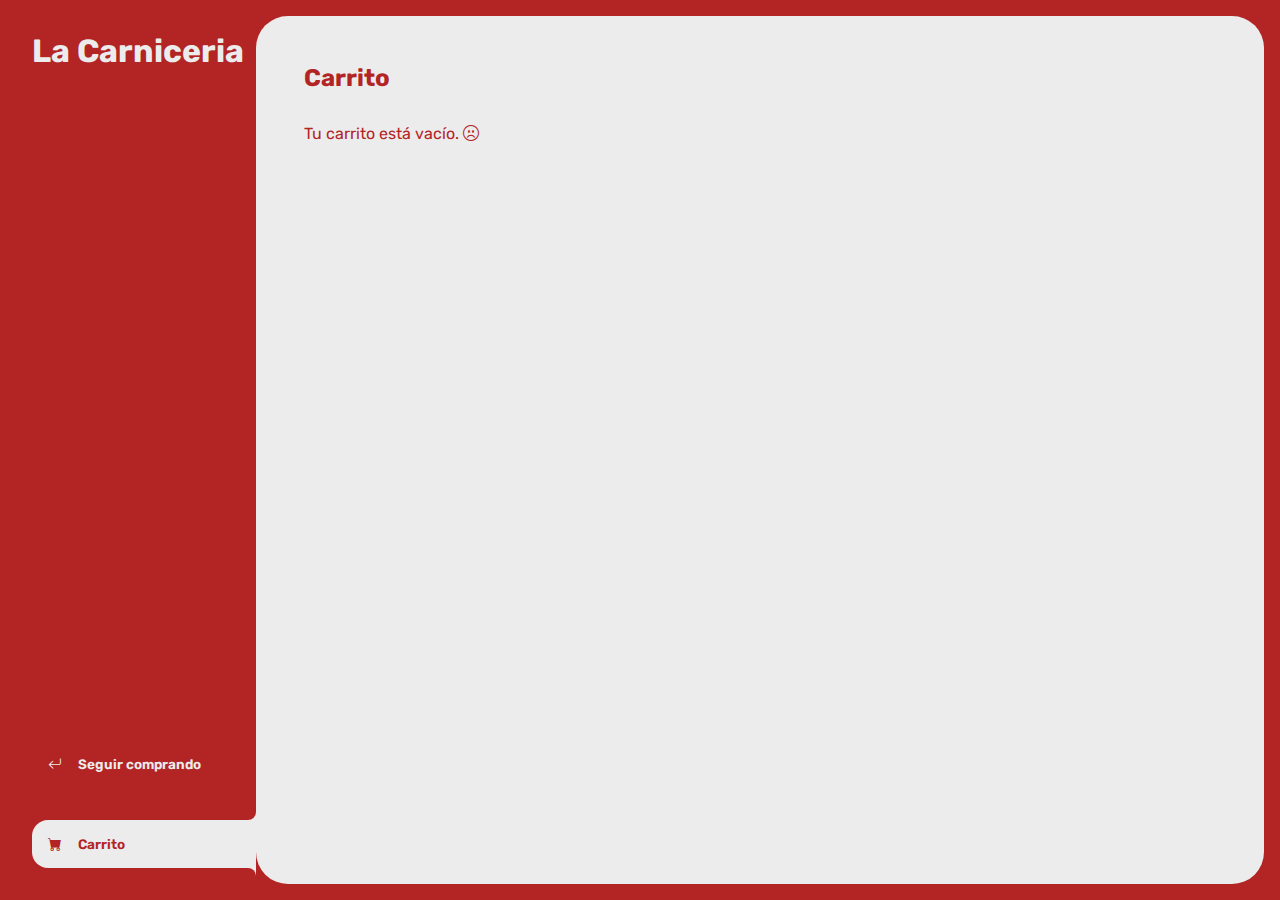
<file: carrito.html>
<!DOCTYPE html>
<html lang="es">
<head>
    <meta charset="UTF-8">
    <meta http-equiv="X-UA-Compatible" content="IE=edge">
    <meta name="viewport" content="width=device-width, initial-scale=1.0">
    <title>La Carniceria</title>
    <link rel="stylesheet" href="https://cdn.jsdelivr.net/npm/bootstrap-icons@1.9.1/font/bootstrap-icons.css">
    <link rel="stylesheet" href="./main.css">
</head>
<body>
    <div class="wrapper">
        <aside>
            <header>
                <h1 class="logo">La Carniceria</h1>
            </header>
            <nav>
                <ul>
                    <li>
                        <a class="boton-menu boton-volver" href="./index.html">
                            <i class="bi bi-arrow-return-left"></i> Seguir comprando
                        </a>
                    </li>
                    <li>
                        <a class="boton-menu boton-carrito active" href="./carrito.html">
                            <i class="bi bi-cart-fill"></i> Carrito
                        </a>
                    </li>
                </ul>
            </nav>
          
        </aside>
        <main>
            <h2 class="titulo-principal">Carrito</h2>
            <div class="contenedor-carrito">
                <p id="carrito-vacio" class="carrito-vacio">Tu carrito está vacío. <i class="bi bi-emoji-frown"></i></p>

                <div id="carrito-productos" class="carrito-productos disabled">
                  
                </div>

                <div id="carrito-acciones" class="carrito-acciones disabled">
                    <div class="carrito-acciones-izquierda">
                        <button id="carrito-acciones-vaciar" class="carrito-acciones-vaciar">Vaciar carrito</button>
                    </div>
                    <div class="carrito-acciones-derecha">
                        <div class="carrito-acciones-total">
                            <p>Total:</p>
                            <p id="total">$3000</p>
                        </div>
                        <button id="carrito-acciones-comprar" class="carrito-acciones-comprar">Comprar ahora</button>
                    </div>
                </div>

                <p id="carrito-comprado" class="carrito-comprado disabled">Muchas gracias por tu compra. <i class="bi bi-emoji-laughing"></i></p>

            </div>
        </main>
    </div>
    
    <script src="./carrito.js"></script>
</body>
</html>
</file>
<file: main.css>
@import url('https://fonts.googleapis.com/css2?family=Rubik:wght@300;400;500;600;700;800;900&display=swap');

:root {
    --clr-main: #b32525;
    --clr-main-light: #8877cc;
    --clr-white: #ececec;
    --clr-gray: #e2e2e2;
    --clr-red: #961818;
}

* {
    margin: 0;
    padding: 0;
    box-sizing: border-box;
    font-family: 'Rubik', sans-serif;
}

h1, h2, h3, h4, h5, h6, p, a, input, textarea, ul {
    margin: 0;
    padding: 0;
}

ul {
    list-style-type: none;
}

a {
    text-decoration: none;
}

.wrapper {
    display: grid;
    grid-template-columns: 1fr 4fr;
    background-color: var(--clr-main);
}

aside {
    padding: 2rem;
    padding-right: 0;
    color: var(--clr-white);
    position: sticky;
    top: 0;
    height: 100vh;
    display: flex;
    flex-direction: column;
    justify-content: space-between;
}



.menu {
    display: flex;
    flex-direction: column;
    gap: .5rem;
}

.boton-menu {
    background-color: transparent;
    border: 0;
    color: var(--clr-white);
    cursor: pointer;
    display: flex;
    align-items: center;
    gap: 1rem;
    font-weight: 600;
    padding: 1rem;
    font-size: .85rem;
    width: 100%;
}

.boton-menu.active {
    background-color: var(--clr-white);
    color: var(--clr-main);
    border-top-left-radius: 1rem;
    border-bottom-left-radius: 1rem;
    position: relative;
}

.boton-menu.active::before {
    content: '';
    position: absolute;
    width: 1rem;
    height: 2rem;
    bottom: 100%;
    right: 0;
    background-color: transparent;
    border-bottom-right-radius: .5rem;
    box-shadow: 0 1rem 0 var(--clr-white);
}

.boton-menu.active::after {
    content: '';
    position: absolute;
    width: 1rem;
    height: 2rem;
    top: 100%;
    right: 0;
    background-color: transparent;
    border-top-right-radius: .5rem;
    box-shadow: 0 -1rem 0 var(--clr-white);
}

.boton-menu > i.bi-hand-index-thumb-fill,
.boton-menu > i.bi-hand-index-thumb {
    transform: rotateZ(90deg);
}

.boton-carrito {
    margin-top: 2rem;
}

.numerito {
    background-color: var(--clr-white);
    color: var(--clr-main);
    padding: .15rem .25rem;
    border-radius: .25rem;
}

.boton-carrito.active .numerito {
    background-color: var(--clr-main);
    color: var(--clr-white);
}

.texto-footer {
    color: var(--clr-main-light);
    font-size: .85rem;
}

main {
    background-color: var(--clr-white);
    margin: 1rem;
    margin-left: 0;
    border-radius: 2rem;
    padding: 3rem;
}

.titulo-principal {
    color: var(--clr-main);
    margin-bottom: 2rem;
}

.contenedor-productos {
    display: grid;
    grid-template-columns: repeat(4, 1fr);
    gap: 1rem;
}



.producto-detalles {
    background-color: var(--clr-main);
    color: var(--clr-white);
    padding: .5rem;
    border-radius: 1rem;
    margin-top: -2rem;
    position: relative;
    display: flex;
    flex-direction: column;
    gap: .25rem;
}

.producto-titulo {
    font-size: 1rem;
}

.producto-agregar {
    border: 0;
    background-color: var(--clr-white);
    color: var(--clr-main);
    padding: .4rem;
    text-transform: uppercase;
    border-radius: 2rem;
    cursor: pointer;
    border: 2px solid var(--clr-white);
    transition: background-color .2s, color .2s;
}

.producto-agregar:hover {
    background-color: var(--clr-main);
    color: var(--clr-white);
}


/** CARRITO **/

.contenedor-carrito {
    display: flex;
    flex-direction: column;
    gap: 1.5rem;
}

.carrito-vacio,
.carrito-comprado {
    color: var(--clr-main);
}

.carrito-productos {
    display: flex;
    flex-direction: column;
    gap: 1rem;
}

.carrito-producto {
    display: flex;
    justify-content: space-between;
    align-items: center;
    background-color: var(--clr-gray);
    color: var(--clr-main);
    padding: .5rem;
    padding-right: 1.5rem;
    border-radius: 1rem;
}

.carrito-producto-imagen {
    width: 4rem;
    border-radius: 1rem;
}

.carrito-producto small {
    font-size: .75rem;
}

.carrito-producto-eliminar {
    border: 0;
    background-color: transparent;
    color: var(--clr-red);
    cursor: pointer;
}

.carrito-acciones {
    display: flex;
    justify-content: space-between;
}

.carrito-acciones-vaciar {
    border: 0;
    background-color: var(--clr-gray);
    padding: 1rem;
    border-radius: 1rem;
    color: var(--clr-main);
    text-transform: uppercase;
    cursor: pointer;
}

.carrito-acciones-derecha {
    display: flex;
}

.carrito-acciones-total {
    display: flex;
    background-color: var(--clr-gray);
    padding: 1rem;
    color: var(--clr-main);
    text-transform: uppercase;
    border-top-left-radius: 1rem;
    border-bottom-left-radius: 1rem;
    gap: 1rem;
}

.carrito-acciones-comprar {
    border: 0;
    background-color: var(--clr-main);
    padding: 1rem;
    color: var(--clr-white);
    text-transform: uppercase;
    cursor: pointer;
    border-top-right-radius: 1rem;
    border-bottom-right-radius: 1rem;
}

.disabled {
    display: none;
}
</file>
